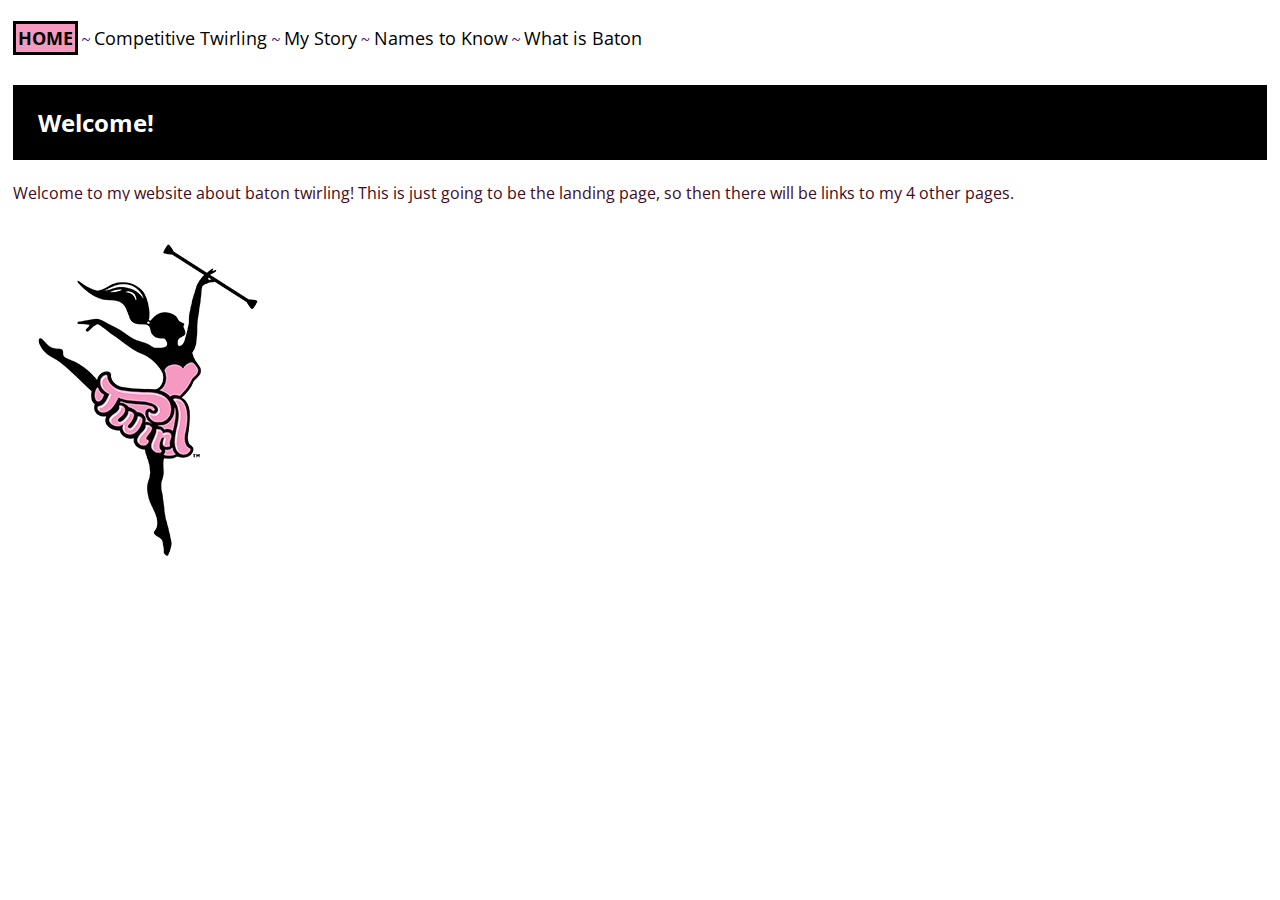
<file: index.html>
<!DOCTYPE html>
<html lang="en">
  <head>
    <meta charset="utf-8">
    <title>Home Page</title>
    <link rel="stylesheet" href="css/html5reset.css">
    <link rel="stylesheet" href="css/style.css">
    <link href='https://fonts.googleapis.com/css?family=Open%20Sans' rel='stylesheet'>
    <link href='https://fonts.googleapis.com/css?family=Open%20Sans%20Condensed:300' rel='stylesheet'>
  </head>
  <body>
    <a href="#main" class="skip"> Skip to Content</a>
    <header>
      <nav>
          <a href="index.html" class="current">Home</a> ~
          <a href="competitive_twirling.html">Competitive Twirling</a> ~
          <a href="my_story.html">My Story</a> ~
          <a href="names_to_know.html">Names to Know</a> ~
          <a href="what_is_baton.html">What is Baton</a>
      </nav>
    </header>
    <main id="main">
    <h1>Welcome!</h1>
    <div>
    <p>
      Welcome to my website about baton twirling! This is just going to be the landing page, so then there will be links to my 4 other pages.
    </p>
  </div>
    <img src="images/baton_dancer.jpg" alt="baton twirler silhouette" class="baton_dancer"/>
  </main>
    <footer>
    </footer>
  </body>
</html>
</file>
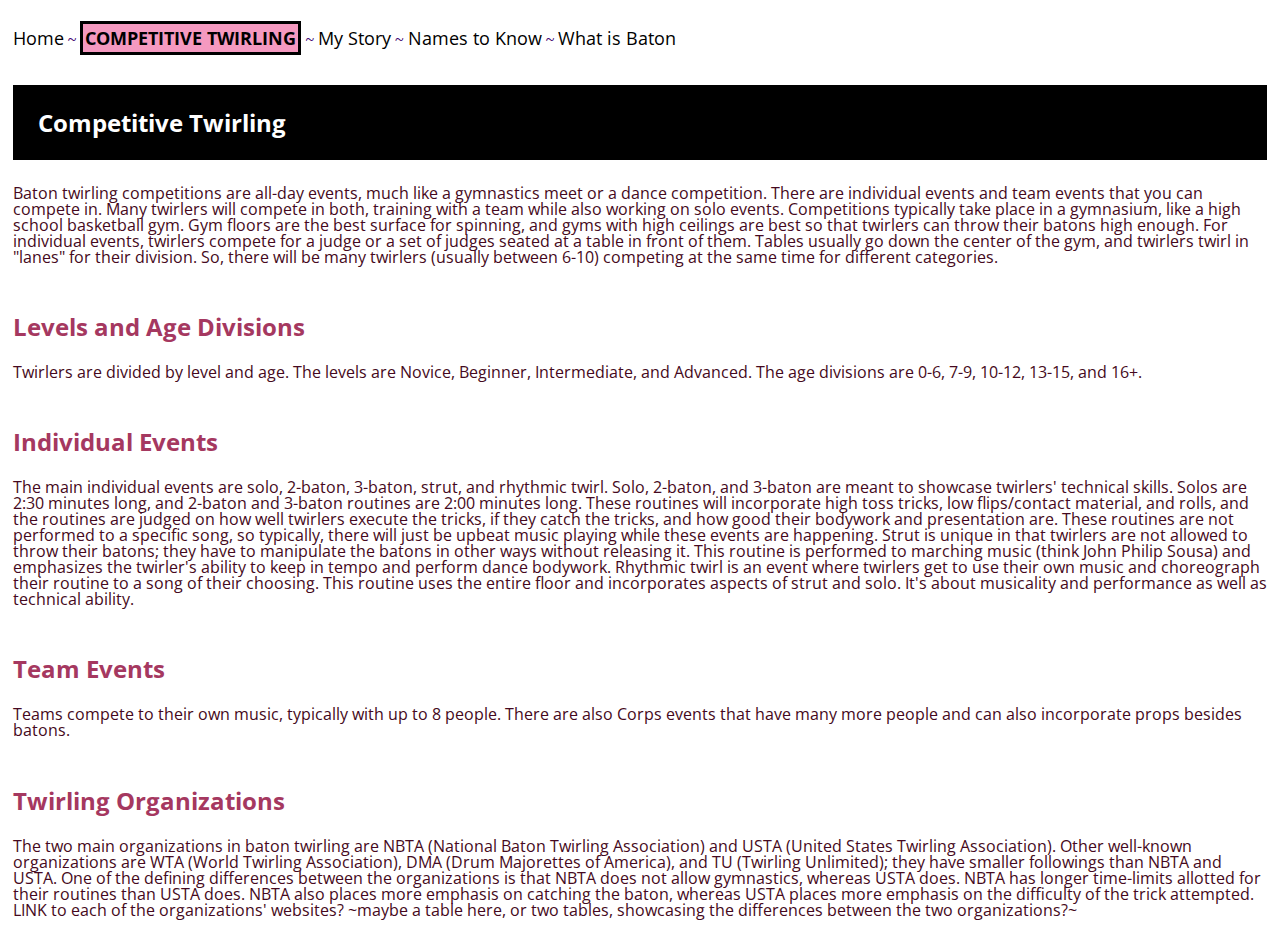
<file: competitive_twirling.html>
<!DOCTYPE html>
<html lang="en">
  <head>
    <meta charset="utf-8">
    <title>Competitive Twirling</title>
    <link rel="stylesheet" href="css/html5reset.css">
    <link rel="stylesheet" href="css/style.css">
    <link href='https://fonts.googleapis.com/css?family=Open%20Sans' rel='stylesheet'>
    <link href='https://fonts.googleapis.com/css?family=Open%20Sans%20Condensed:300' rel='stylesheet'>
  </head>
  <body>
    <a href="#main" class="skip"> Skip to Content</a>
    <header>
      <nav>
          <a href="index.html">Home</a> ~
          <a href="competitive_twirling.html" class="current">Competitive Twirling</a> ~
          <a href="my_story.html">My Story</a> ~
          <a href="names_to_know.html">Names to Know</a> ~
          <a href="what_is_baton.html">What is Baton</a>
      </nav>
    </header>
    <main id="main">
      <h1>Competitive Twirling</h1>
      <p> Baton twirling competitions are all-day events, much like a gymnastics meet or a dance competition. There are individual events and team events that you can compete in. Many twirlers will compete in both, training with a team while also working on solo events. Competitions typically take place in a gymnasium, like a high school basketball gym. Gym floors are the best surface for spinning, and gyms with high ceilings are best so that twirlers can throw their batons high enough. For individual events, twirlers compete for a judge or a set of judges seated at a table in front of them. Tables usually go down the center of the gym, and twirlers twirl in "lanes" for their division. So, there will be many twirlers (usually between 6-10) competing at the same time for different categories.</p>
      <h2>Levels and Age Divisions</h2>
      <p>Twirlers are divided by level and age. The levels are Novice, Beginner, Intermediate, and Advanced. The age divisions are 0-6, 7-9, 10-12, 13-15, and 16+.</p>

      <h2>Individual Events</h2>
      <p>The main individual events are solo, 2-baton, 3-baton, strut, and rhythmic twirl.

      Solo, 2-baton, and 3-baton are meant to showcase twirlers' technical skills. Solos are 2:30 minutes long, and 2-baton and 3-baton routines are 2:00 minutes long. These routines will incorporate high toss tricks, low flips/contact material, and rolls, and the routines are judged on how well twirlers execute the tricks, if they catch the tricks, and how good their bodywork and presentation are. These routines are not performed to a specific song, so typically, there will just be upbeat music playing while these events are happening.

      Strut is unique in that twirlers are not allowed to throw their batons; they have to manipulate the batons in other ways without releasing it. This routine is performed to marching music (think John Philip Sousa) and emphasizes the twirler's ability to keep in tempo and perform dance bodywork.

      Rhythmic twirl is an event where twirlers get to use their own music and choreograph their routine to a song of their choosing. This routine uses the entire floor and incorporates aspects of strut and solo. It's about musicality and performance as well as technical ability.</p>

      <h2>Team Events</h2>
      <p>Teams compete to their own music, typically with up to 8 people. There are also Corps events that have many more people and can also incorporate props besides batons.</p>

      <h2>Twirling Organizations</h2>
      <p>The two main organizations in baton twirling are NBTA (National Baton Twirling Association) and USTA (United States Twirling Association). Other well-known organizations are WTA (World Twirling Association), DMA (Drum Majorettes of America), and TU (Twirling Unlimited); they have smaller followings than NBTA and USTA.

      One of the defining differences between the organizations is that NBTA does not allow gymnastics, whereas USTA does. NBTA has longer time-limits allotted for their routines than USTA does. NBTA also places more emphasis on catching the baton, whereas USTA places more emphasis on the difficulty of the trick attempted.

      LINK to each of the organizations' websites?
      ~maybe a table here, or two tables, showcasing the differences between the two organizations?~</p>
  </main>
    <footer>
    </footer>
  </body>
</html>
</file>
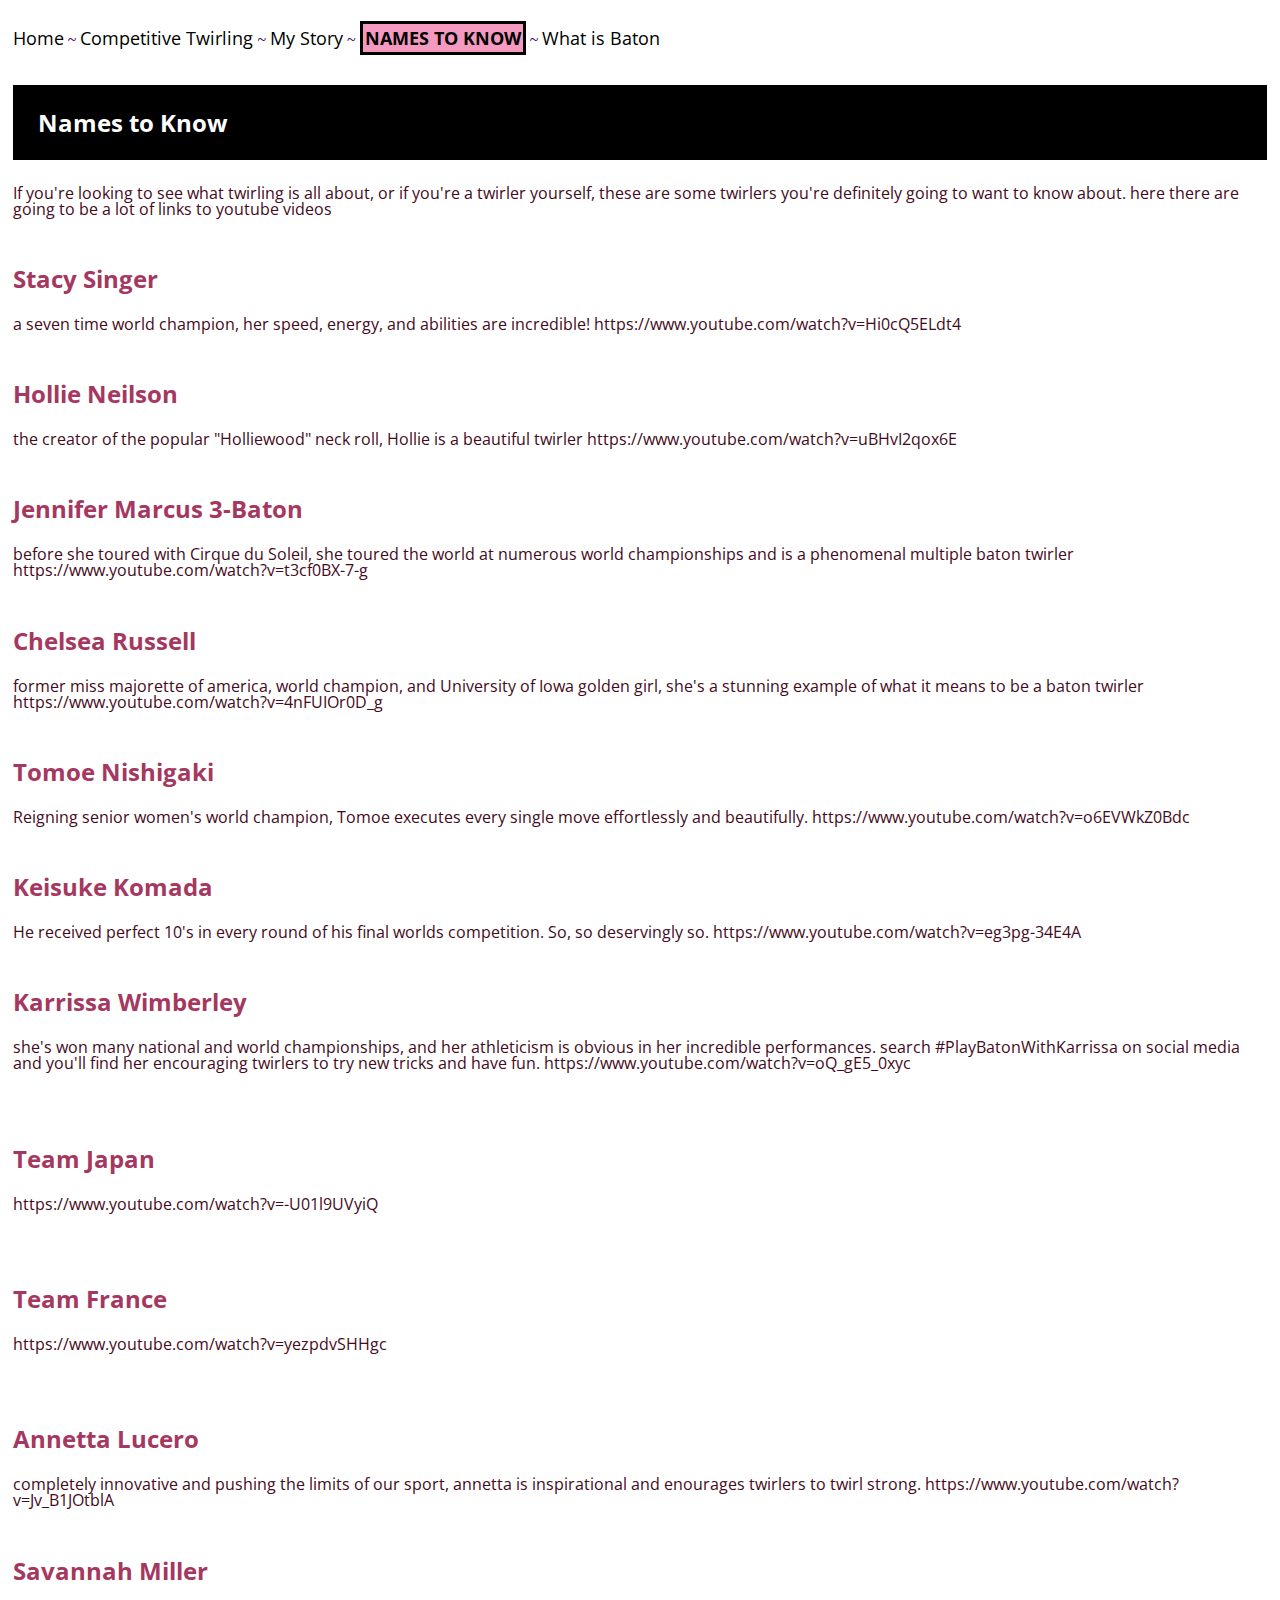
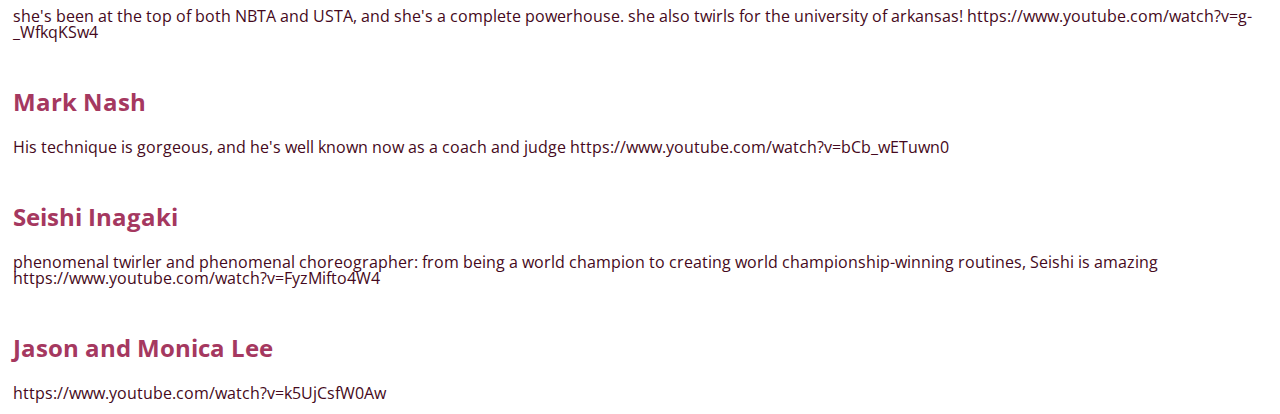
<file: names_to_know.html>
<!DOCTYPE html>
<html lang="en">
  <head>
    <meta charset="utf-8">
    <title>Names to Know</title>
    <link rel="stylesheet" href="css/html5reset.css">
    <link rel="stylesheet" href="css/style.css">
    <link href='https://fonts.googleapis.com/css?family=Open%20Sans' rel='stylesheet'>
    <link href='https://fonts.googleapis.com/css?family=Open%20Sans%20Condensed:300' rel='stylesheet'>
  </head>
  <body>
    <a href="#main" class="skip"> Skip to Content</a>
    <header>
      <nav>
          <a href="index.html">Home</a> ~
          <a href="competitive_twirling.html">Competitive Twirling</a> ~
          <a href="my_story.html">My Story</a> ~
          <a href="names_to_know.html" class="current">Names to Know</a> ~
          <a href="what_is_baton.html">What is Baton</a>
      </nav>
    </header>
    <main id="main">
      <h1>Names to Know</h1>
    <p>
      If you're looking to see what twirling is all about, or if you're a twirler yourself, these are some twirlers you're definitely going to want to know about.

      here there are going to be a lot of links to youtube videos</p>
      <h2>Stacy Singer</h2>
      <p>a seven time world champion, her speed, energy, and abilities are incredible!
      https://www.youtube.com/watch?v=Hi0cQ5ELdt4</p>
      <h2>Hollie Neilson</h2>
      <p>the creator of the popular "Holliewood" neck roll, Hollie is a beautiful twirler
      https://www.youtube.com/watch?v=uBHvI2qox6E</p>
      <h2>Jennifer Marcus 3-Baton</h2>
      <p>before she toured with Cirque du Soleil, she toured the world at numerous world championships and is a phenomenal multiple baton twirler
      https://www.youtube.com/watch?v=t3cf0BX-7-g</p>
      <h2>Chelsea Russell</h2>
      <p>former miss majorette of america, world champion, and University of Iowa golden girl, she's a stunning example of what it means to be a baton twirler
      https://www.youtube.com/watch?v=4nFUIOr0D_g</p>
      <h2>Tomoe Nishigaki</h2>
      <p>Reigning senior women's world champion, Tomoe executes every single move effortlessly and beautifully.
      https://www.youtube.com/watch?v=o6EVWkZ0Bdc</p>
      <h2>Keisuke Komada</h2>
      <p>He received perfect 10's in every round of his final worlds competition. So, so deservingly so.
      https://www.youtube.com/watch?v=eg3pg-34E4A</p>
      <h2>Karrissa Wimberley</h2>
      <p>she's won many national and world championships, and her athleticism is obvious in her incredible performances. search #PlayBatonWithKarrissa on social media and you'll find her encouraging twirlers to try new tricks and have fun.
      https://www.youtube.com/watch?v=oQ_gE5_0xyc<p>
      <h2>Team Japan</h2>
      <p>https://www.youtube.com/watch?v=-U01l9UVyiQ<p>
      <h2>Team France</h2>
      <p>https://www.youtube.com/watch?v=yezpdvSHHgc<p>
      <h2>Annetta Lucero</h2>
      <p>completely innovative and pushing the limits of our sport, annetta is inspirational and enourages twirlers to twirl strong.
      https://www.youtube.com/watch?v=Jv_B1JOtblA</p>
      <h2>Savannah Miller</h2>
      <p>she's been at the top of both NBTA and USTA, and she's a complete powerhouse. she also twirls for the university of arkansas!
      https://www.youtube.com/watch?v=g-_WfkqKSw4</p>
      <h2>Mark Nash</h2>
      <p>His technique is gorgeous, and he's well known now as a coach and judge
      https://www.youtube.com/watch?v=bCb_wETuwn0</p>
      <h2>Seishi Inagaki</h2>
      <p>phenomenal twirler and phenomenal choreographer: from being a world champion to creating world championship-winning routines, Seishi is amazing
      https://www.youtube.com/watch?v=FyzMifto4W4</p>
      <h2>Jason and Monica Lee</h2>
      <p>https://www.youtube.com/watch?v=k5UjCsfW0Aw</p>
  </main>
    <footer>
    </footer>
  </body>
</html>
</file>
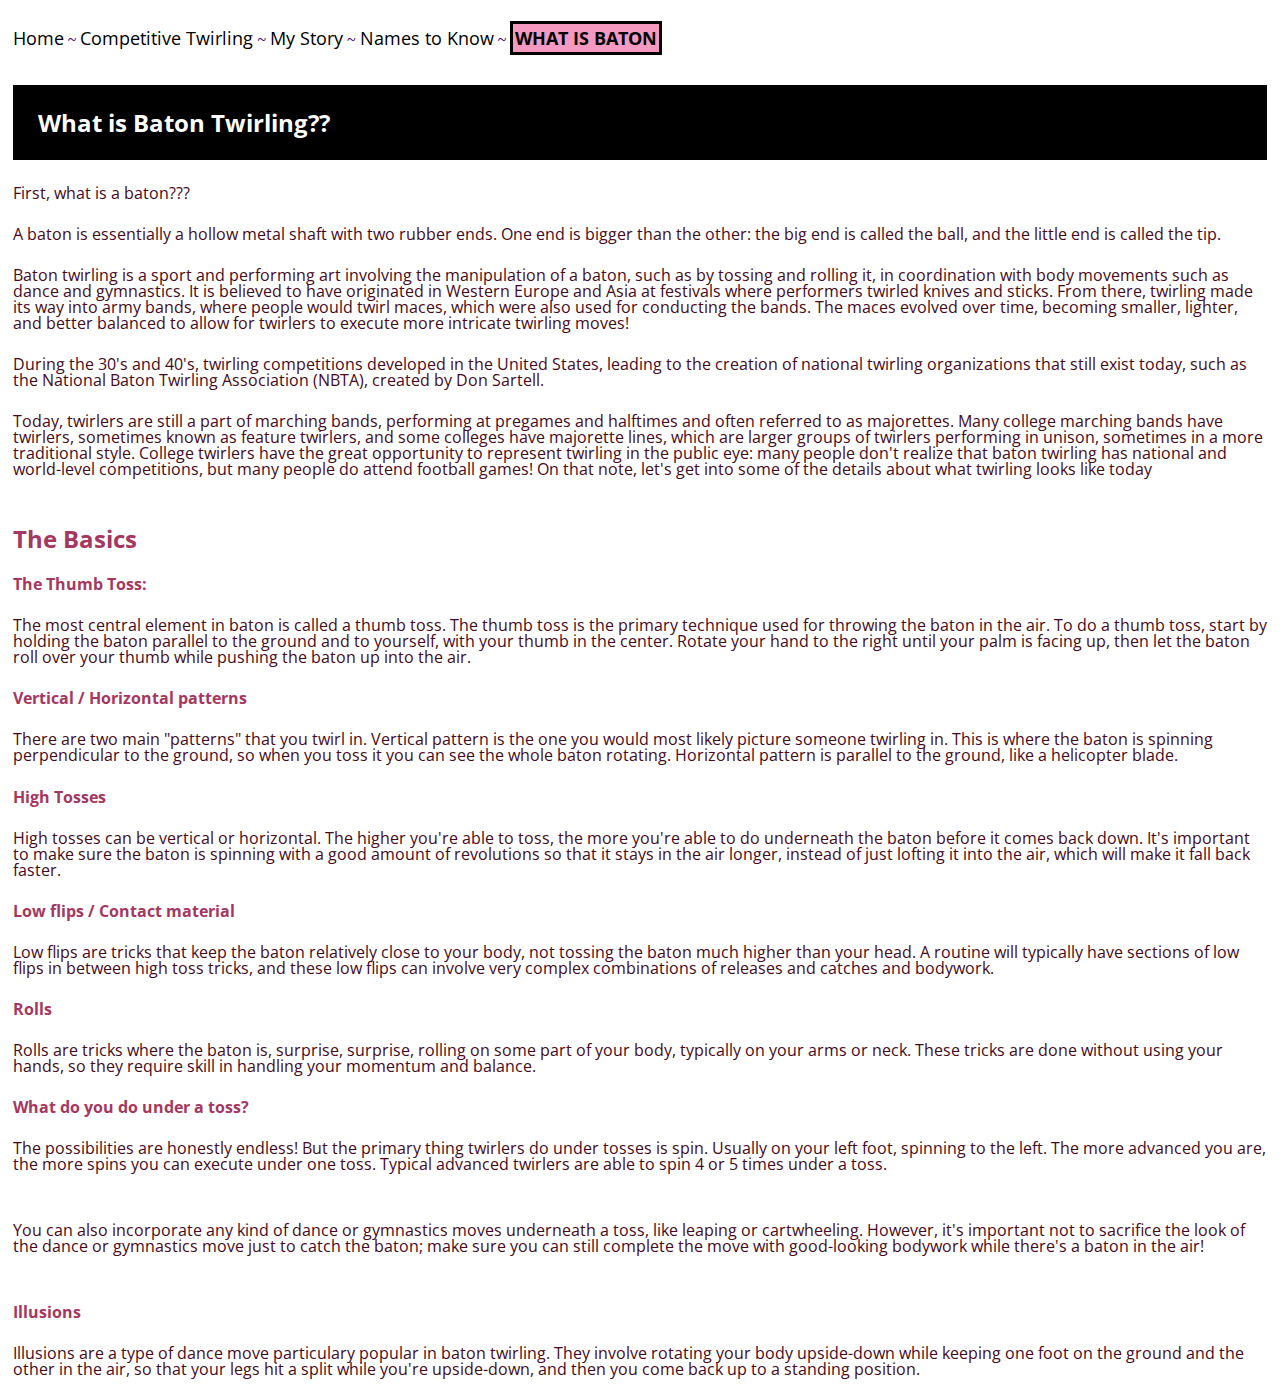
<file: what_is_baton.html>
<!DOCTYPE html>
<html lang="en">
  <head>
    <meta charset="utf-8">
    <title>What is Baton Twirling?</title>
    <link rel="stylesheet" href="css/html5reset.css">
    <link rel="stylesheet" href="css/style.css">
    <link href='https://fonts.googleapis.com/css?family=Open%20Sans' rel='stylesheet'>
    <link href='https://fonts.googleapis.com/css?family=Open%20Sans%20Condensed:300' rel='stylesheet'>
  </head>
  <body>
    <a href="#main" class="skip"> Skip to Content</a>
    <header>
      <nav>
          <a href="index.html">Home</a> ~
          <a href="competitive_twirling.html">Competitive Twirling</a> ~
          <a href="my_story.html">My Story</a> ~
          <a href="names_to_know.html">Names to Know</a> ~
          <a href="what_is_baton.html" class="current">What is Baton</a>
      </nav>
    </header>
    <main id="main">
      <h1>What is Baton Twirling??</h1>
    <p>First, what is a baton???</p>

      <p>A baton is essentially a hollow metal shaft with two rubber ends. One end is bigger than the other: the big end is called the ball, and the little end is called the tip.</p>

      <p>Baton twirling is a sport and performing art involving the manipulation of a baton, such as by tossing and rolling it, in coordination with body movements such as dance and gymnastics. It is believed to have originated in Western Europe and Asia at festivals where performers twirled knives and sticks. From there, twirling made its way into army bands, where people would twirl maces, which were also used for conducting the bands. The maces evolved over time, becoming smaller, lighter, and better balanced to allow for twirlers to execute more intricate twirling moves!</p>

      <p>During the 30's and 40's, twirling competitions developed in the United States, leading to the creation of national twirling organizations that still exist today, such as the National Baton Twirling Association (NBTA), created by Don Sartell.</p>

      <p>Today, twirlers are still a part of marching bands, performing at pregames and halftimes and often referred to as majorettes. Many college marching bands have twirlers, sometimes known as feature twirlers, and some colleges have majorette lines, which are larger groups of twirlers performing in unison, sometimes in a more traditional style. College twirlers have the great opportunity to represent twirling in the public eye: many people don't realize that baton twirling has national and world-level competitions, but many people do attend football games! On that note, let's get into some of the details about what twirling looks like today</p>


      <h2>The Basics</h2>

      <h3>The Thumb Toss:</h3>
      <p>The most central element in baton is called a thumb toss. The thumb toss is the primary technique used for throwing the baton in the air. To do a thumb toss, start by holding the baton parallel to the ground and to yourself, with your thumb in the center. Rotate your hand to the right until your palm is facing up, then let the baton roll over your thumb while pushing the baton up into the air.</p>

      <h3>Vertical / Horizontal patterns</h3>
      <p>There are two main "patterns" that you twirl in. Vertical pattern is the one you would most likely picture someone twirling in. This is where the baton is spinning perpendicular to the ground, so when you toss it you can see the whole baton rotating. Horizontal pattern is parallel to the ground, like a helicopter blade.</p>

      <h3>High Tosses</h3>
      <p>High tosses can be vertical or horizontal. The higher you're able to toss, the more you're able to do underneath the baton before it comes back down. It's important to make sure the baton is spinning with a good amount of revolutions so that it stays in the air longer, instead of just lofting it into the air, which will make it fall back faster.</p>

      <h3>Low flips / Contact material</h3>
      <p>Low flips are tricks that keep the baton relatively close to your body, not tossing the baton much higher than your head. A routine will typically have sections of low flips in between high toss tricks, and these low flips can involve very complex combinations of releases and catches and bodywork.</p>

      <h3>Rolls</h3>
      <p>Rolls are tricks where the baton is, surprise, surprise, rolling on some part of your body, typically on your arms or neck. These tricks are done without using your hands, so they require skill in handling your momentum and balance.</p>

      <h3>What do you do under a toss?</h3>
      <p>The possibilities are honestly endless! But the primary thing twirlers do under tosses is spin. Usually on your left foot, spinning to the left. The more advanced you are, the more spins you can execute under one toss. Typical advanced twirlers are able to spin 4 or 5 times under a toss.<p>
      <p>You can also incorporate any kind of dance or gymnastics moves underneath a toss, like leaping or cartwheeling. However, it's important not to sacrifice the look of the dance or gymnastics move just to catch the baton; make sure you can still complete the move with good-looking bodywork while there's a baton in the air!<p>

      <h3>Illusions</h3>
      <p>Illusions are a type of dance move particulary popular in baton twirling. They involve rotating your body upside-down while keeping one foot on the ground and the other in the air, so that your legs hit a split while you're upside-down, and then you come back up to a standing position.</p>
  </main>
    <footer>
    </footer>
  </body>
</html>
</file>
<file: css/style.css>
a {
  color: #93355c;
}

nav a {
  font-family: 'Open Sans Condensed';

  color: #000000;
  font-size: 18px;
  text-decoration: none;
}
nav a:hover{
  color: #f599c0;
}

.current {
  background-color: #f599c0;
  font-family: 'Open Sans';
  font-weight: bold;
  border-style: solid;
  border-color: #000000;
  padding: 2px;
  color: #000000;
  text-transform: uppercase;
}

body{
  background: #ffffff;
  color: #3c006f;
  size: 200%;
  padding: 1%
}

a.skip{
  position: relative;
  left: -2000px;
}

a.focus{
  border: 1px solid black;
}

a.skip:focus{
  left: 10px;
  border: 2px solid black;
}

h1 {
  font-family: 'Open Sans Condensed';
  color: #ffffff;
  font-size: 24px;
  background-color: #000000;
  padding: 2%;
}

h2 {
  font-family: 'Open Sans Condensed';
  color: #A53860;
  padding-top: 4%;
  font-size: 24px;
}

h3 {
  font-family: 'Open Sans Condensed';
  color: #A53860;
  padding-top: 2%;
}

p {
  color: #450920;
  font-family: 'Open Sans';
  padding-top: 2%;
}

main {
  padding-top: 3%;
}
</file>
